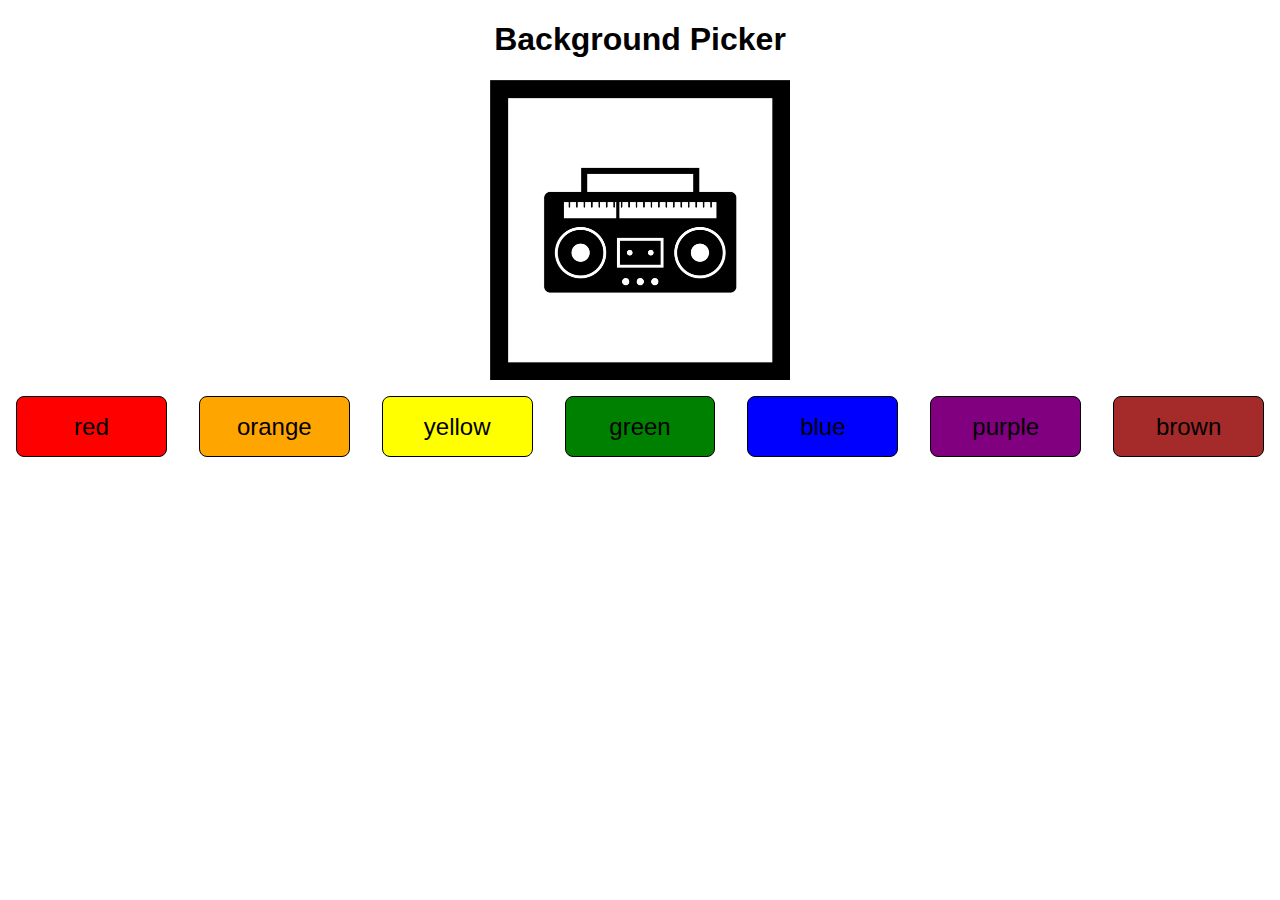
<file: background picker/index.html>
<!DOCTYPE html>
<html lang="en">
	<head>
    	<meta charset="utf-8">
    	<meta name="description" content="This app helps youtubers pick the best background color for their videos">
    	<meta name="keywords" content="youtube, background, lights">

		<title>Background Picker</title>

		<!-- external CSS link -->
		<link rel="stylesheet" href="css/normalize.css">
		<link rel="stylesheet" href="css/style.css">
	</head>
	<body>
		<h1>Background Picker</h1>
		<img src="img/tape.png" alt="crayons">

		<div class="colors">
			<div id="red" class="color">
			  <span>red</span>
			</div>
			<div id="orange" class="color">
			  <span>orange</span>
			</div>
			<div id="yellow" class="color">
			  <span>yellow</span>
			</div>
			<div id="green" class="color">
			  <span>green</span>
			</div>
			<div id="blue" class="color">
			  <span>blue</span>
			</div>
			<div id="purple" class="color">
			  <span>purple</span>
			</div>
			<div id="brown" class="color">
			  <span>brown</span>
			</div>
		  </div>

		<script type="text/javascript" src="js/main.js"></script>
	</body>
</html>
</file>
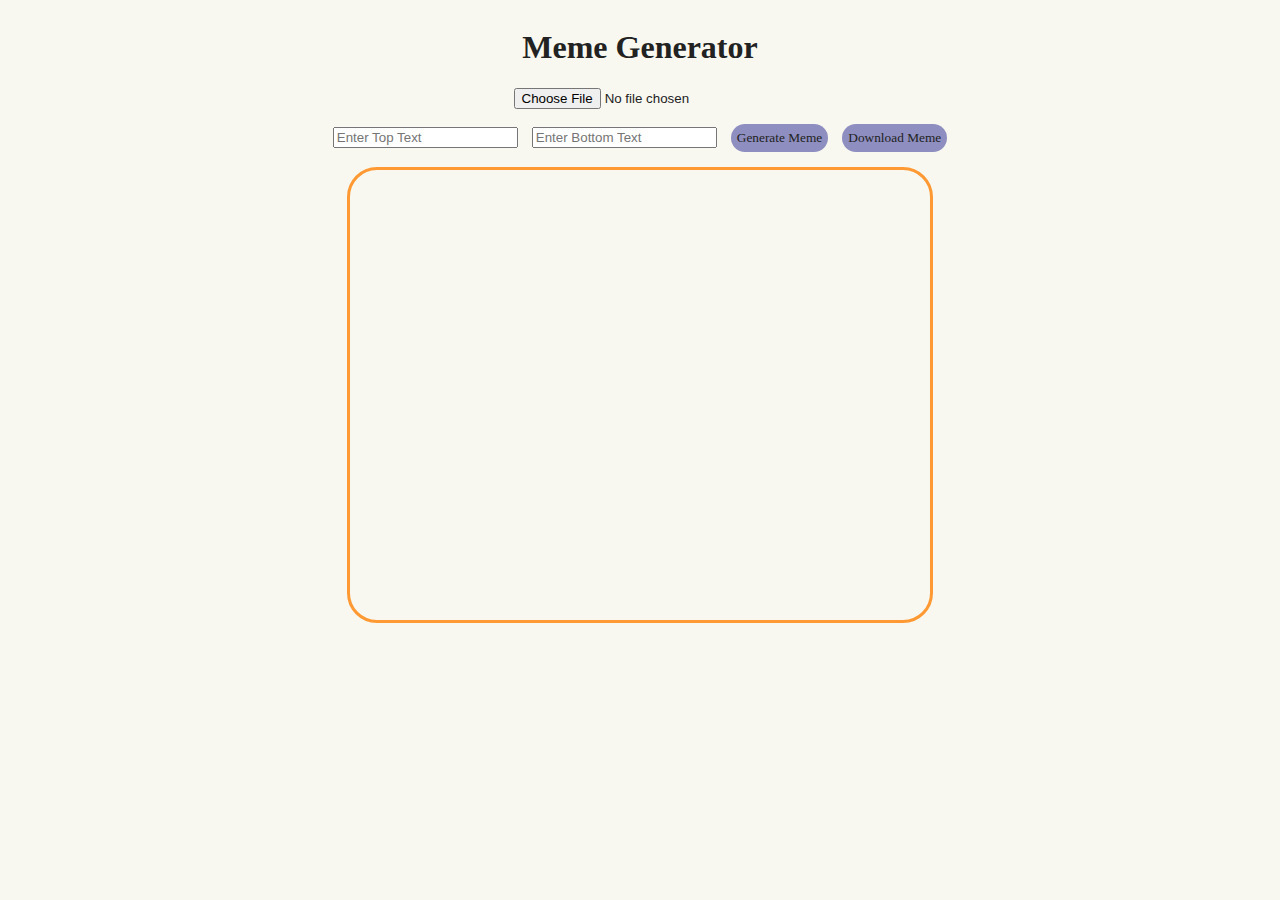
<file: Meme Generator/Index.html>
<!--meme generator code-->

<!DOCTYPE html>
<html lang="en">

<head>
    <meta charset="UTF-8">
    <meta name="viewport" content="width=device-width, initial-scale=1.0">
    <title>Meme Generator</title>
    <link rel="stylesheet" href="Style.css">
</head>

<body>


    <h1>Meme Generator</h1>
    <input type="file" id="imageInput" accept="image/*">
    <div class="controls">
        <input type="text" id="topText" placeholder="Enter Top Text">
        <input type="text" id="bottomText" placeholder="Enter Bottom Text">
        <button id="generate" class="chg" onclick="generateMeme()">Generate Meme</button>
        <button id="download" class="chg" onclick="downloadMeme()">Download Meme</button>
    </div>
    <canvas id="memeCanvas" width="580" height="450"></canvas>


    <script src="script.js"></script>
</body>

</html>
</file>
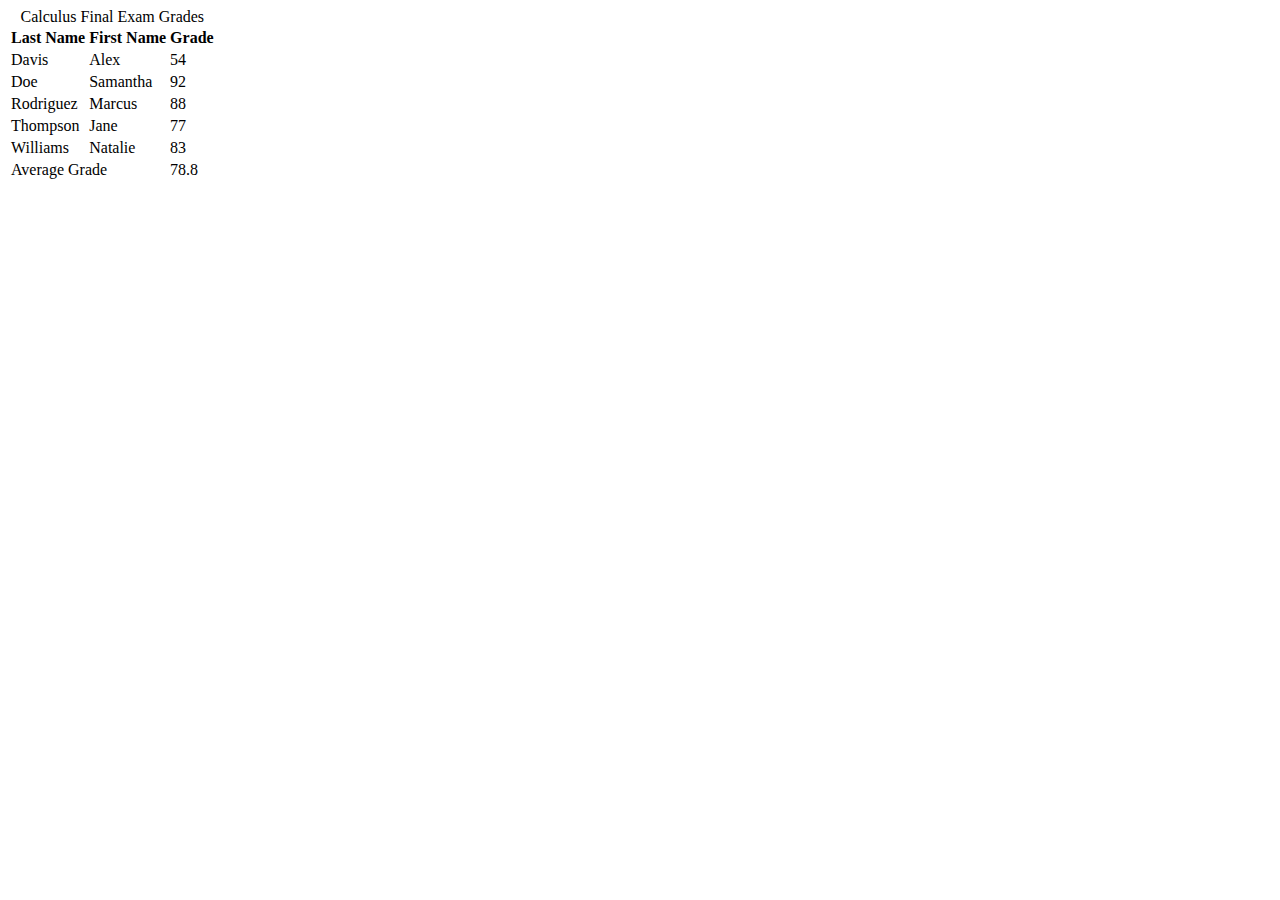
<file: buidAFinalExamsTable.html>
<!DOCTYPE html>
<html lang="en">
  <head>
    <title>Calculus Final Exams Table</title>
    <meta charset="UTF-8" />
  </head>
  <body>
    <table>
      <caption>
        Calculus Final Exam Grades
      </caption>

      <thead>     
        <tr>
          <th>Last Name</th>
          <th>First Name</th>
          <th>Grade</th>
        </tr>
      </thead>

      <tbody>
        <tr>
          <td>Davis</td>
          <td>Alex</td>
          <td>54</td>
        </tr>

        <tr>
          <td>Doe</td>
          <td>Samantha</td>
          <td>92</td>
        </tr>

        <tr>
          <td>Rodriguez</td>
          <td>Marcus</td>
          <td>88</td>
        </tr>

        <tr>
          <td>Thompson</td>
          <td>Jane</td>
          <td>77</td>
        </tr>

        <tr>
          <td>Williams</td>
          <td>Natalie</td>
          <td>83</td>
        </tr>
      </tbody>

      <tfoot>
        <tr>
          <td colspan="2">Average Grade</td>
          <td>78.8</td>
        </tr>
      </tfoot>
    </table>
  </body>
</html>
</file>
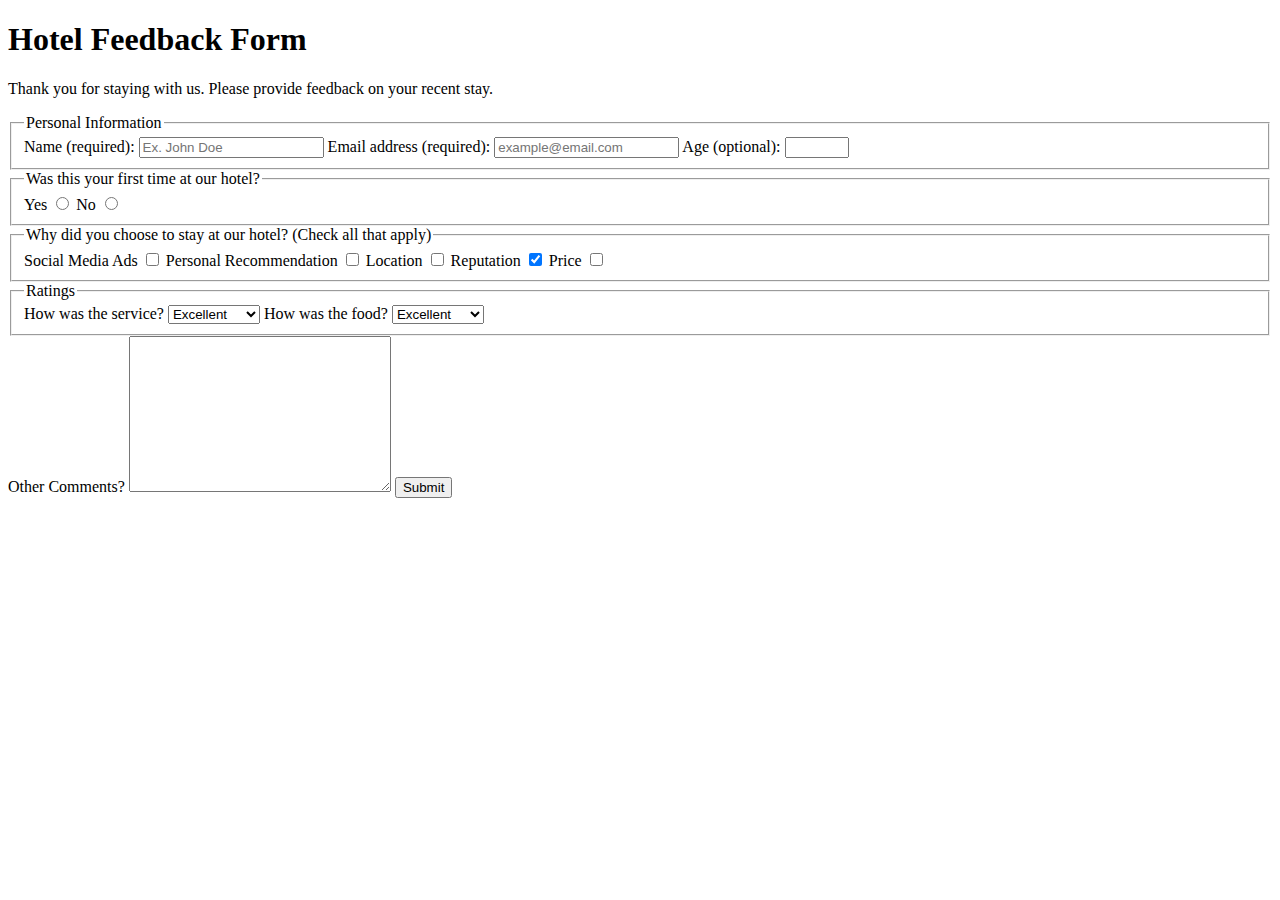
<file: buildAHotelFeedbackForm.html>
<!DOCTYPE html>
<html lang="en">
  <head>
    <meta charset="UTF-8" />
    <title>Hotel Feedback Form</title>
  </head>
  <body>
    <header>
      <h1>Hotel Feedback Form</h1>
      <p>
        Thank you for staying with us. Please provide feedback on your recent
        stay.
      </p>
    </header>
    <main>
      <form method="POST" action="https://hotel-feedback.freecodecamp.org">
        <fieldset>
          <legend>Personal Information</legend>
          <label for="full-name">Name (required):</label>
          <input type="text" id="full-name" name="name" placeholder="Ex. John Doe" required size="20">

          <label for="email">Email address (required):</label>
          <input
            placeholder="example@email.com"
            required
            id="email"
            type="email"
            name="email"
            size="20"
          />
          <label for="age">Age (optional):</label>
          <input type="number" name="age" id="age" min="3" max="100" />
        </fieldset>

        <fieldset>
          <legend>Was this your first time at our hotel?</legend>
          <label for="yes-option">Yes</label>
          <input id="yes-option" type="radio" name="hotel-stay" />
          <label for="no-option">No</label>
          <input id="no-option" type="radio" name="hotel-stay" />
        </fieldset>

        <fieldset>
          <legend>
            Why did you choose to stay at our hotel? (Check all that apply)
          </legend>

          <label for="ads">Social Media Ads</label>
          <input type="checkbox" id="ads" name="ads" value="ads" />

          <label for="recommendation">Personal Recommendation</label>
          <input
            type="checkbox"
            id="recommendation"
            name="recommendation"
            value="recommendation"
          />

          <label for="location">Location</label>
          <input type="checkbox" id="location" name="location" value="location" />

          <label for="reputation">Reputation</label>
          <input
            checked
            type="checkbox"
            id="reputation"
            name="reputation"
            value="reputation"
          />

          <label for="price">Price</label>
          <input type="checkbox" id="price" name="price" value="price" />
        </fieldset>

        <fieldset>
          <legend>Ratings</legend>

          <label for="service">How was the service?</label>

          <select name="service" id="service">
            <option value="poor">Poor</option>
            <option value="satisfactory">Satisfactory</option>
            <option value="good">Good</option>
            <option value="very-good">Very Good</option>
            <option selected value="excellent">Excellent</option>
          </select>

          <label for="food">How was the food?</label>

          <select name="food" id="food">
            <option value="poor">Poor</option>
            <option value="satisfactory">Satisfactory</option>
            <option value="good">Good</option>
            <option value="very-good">Very Good</option>
            <option selected value="excellent">Excellent</option>
          </select>
        </fieldset>

        <label for="comments">Other Comments?</label>
        <textarea cols="30" rows="10" name="comments" id="comments"></textarea>

        <button type="submit">Submit</button>
      </form>
    </main>
  </body>
</html>
</file>
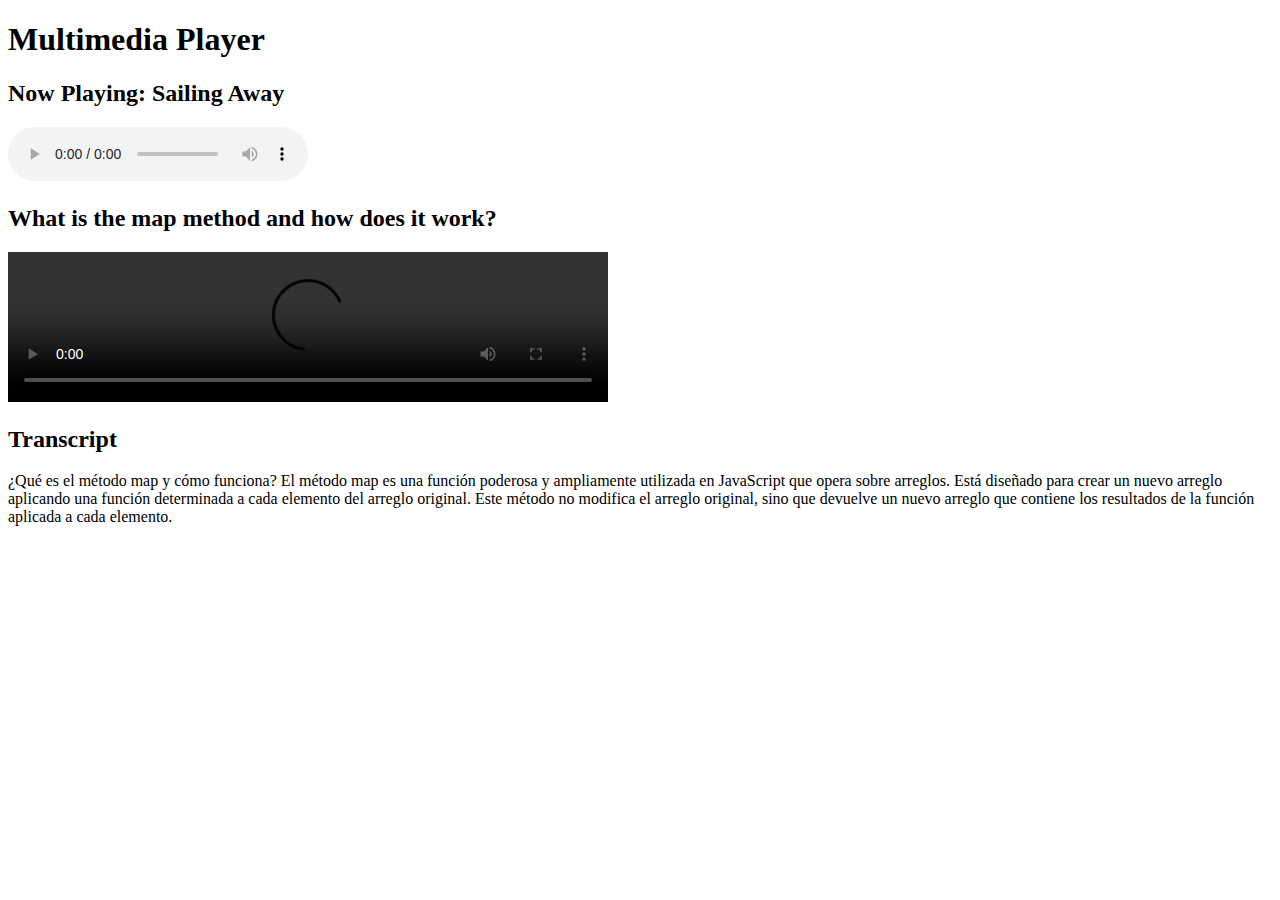
<file: buildAMultiMediaPlayer.html>
<!DOCTYPE html>
<html lang="en">
<head>
  <meta charset="UTF-8">
  <meta name="viewport" content="width=device-width, initial-scale=1.0">
  <title>Multimedia Player</title>
</head>

<body>
  <h1>Multimedia Player</h1>

  <section>
    <h2>Now Playing: Sailing Away</h2>

    <audio controls aria-label="Audio player for the song Sailing Away">
  <source src="https://cdn.freecodecamp.org/curriculum/js-music-player/sailing-away.mp3" type="audio/mpeg">
</audio>
  </section>

  <section>
    <h2>What is the map method and how does it work?</h2>

    <video controls width="600" aria-label="Video player for the video 'What is the map method and how does it work?'">
  <source src="https://cdn.freecodecamp.org/curriculum/labs/What is the map method and how does it work.mp4" type="video/mp4">
  <track
    src="captions.vtt" 
    kind="captions"
    srclang="es"
    label="Spanish" 
  />
</video>
  </section>

  <section>
    <h2>Transcript</h2>
    <p>¿Qué es el método map y cómo funciona?
El método map es una función poderosa y ampliamente utilizada en JavaScript que opera sobre arreglos. Está diseñado para crear un nuevo arreglo aplicando una función determinada a cada elemento del arreglo original. Este método no modifica el arreglo original, sino que devuelve un nuevo arreglo que contiene los resultados de la función aplicada a cada elemento.</p>
  </section>





</body>

</html>
</file>
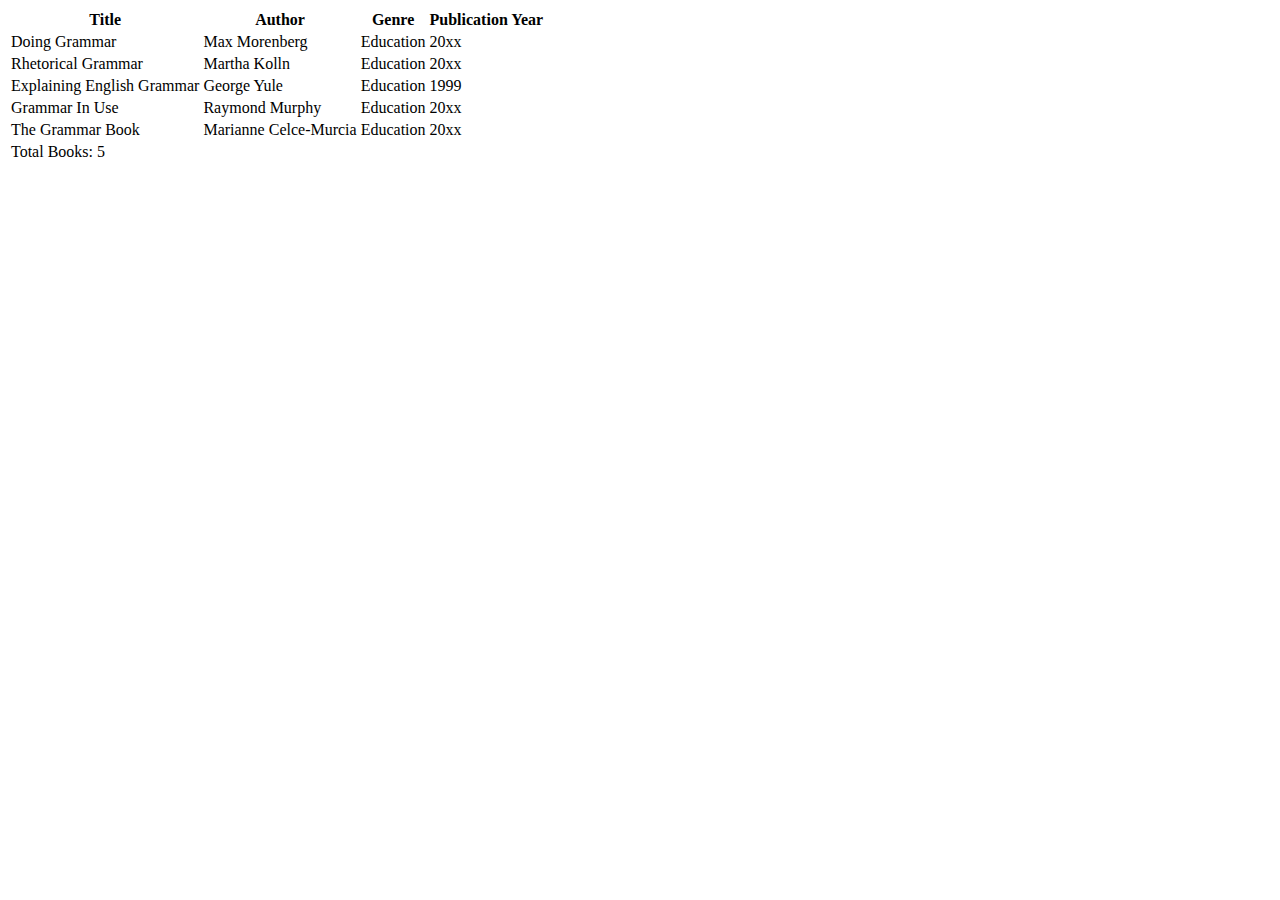
<file: buildABookCatalogTable/buildABookCatalogTable.html>
<!DOCTYPE html>
<html lang="en">

<head>
  <meta charset="UTF-8">
  <meta name="viewport" content="width=device-width, initial-scale=1.0">
  <title>Book Catalog</title>
</head>

<body>
  <table>
    <thead>
      <tr>
        <th>Title</th>
        <th>Author</th>
        <th>Genre</th>
        <th>Publication Year</th>
      </tr>
    </thead>

    <tbody>

      <tr>
        <td>Doing Grammar</td>
        <td>Max Morenberg</td>
        <td>Education</td>
        <td>20xx</td>
      </tr>

      <tr>
        <td>Rhetorical Grammar</td>
        <td>Martha Kolln</td>
        <td>Education</td>
        <td>20xx</td>
      </tr>

      <tr>
        <td>Explaining English Grammar</td>
        <td>George Yule</td>
        <td>Education</td>
        <td>1999</td>
      </tr>

      <tr>
        <td>Grammar In Use</td>
        <td>Raymond Murphy</td>
        <td>Education</td>
        <td>20xx</td>
      </tr>

      <tr>
        <td>The Grammar Book</td>
        <td>Marianne Celce-Murcia</td>
        <td>Education</td>
        <td>20xx</td>
      </tr>

    </tbody>

    <tfoot>
      <tr>
        <td colspan="4">Total Books: 5</td>
      </tr>
    </tfoot>

  </table>
</body>

</html>
</file>
<file: background picker/css/style.css>
/******************************************
/* HOT GARBAGE - PLEASE DON'T MIMIC THIS CSS
/*******************************************/

/* Box Model Hack */
*{
  box-sizing: border-box;
}

/******************************************
/* LAYOUT
/*******************************************/
h1 {
  font-family: sans-serif;
  text-align: center;
  color: black
}

img{
  display: block;
  height: 300px;
  margin: 0 auto;
}

.colors {
  display: flex;
  flex: 1;

  align-items: start;
  justify-content: center;
}

.color {
  border: .1px solid black;
  border-radius: .5rem;
  margin: 1rem;
  font-size: 1.5rem;
  font-family: sans-serif;
  padding: 1rem .5rem;
   width: 10rem;
  text-align: center;
  color: black;
}

/******************************************
/* ADDITIONAL STYLES
/*******************************************/
#red{
  background: red;
}

#orange{
  background: orange;
}

#yellow{
  background: yellow;
}

#green{
  background: green;
}

#blue{
  background: blue;
}

#purple{
  background: purple;
}

#brown{
  background: brown;
}
</file>
<file: Meme Generator/Style.css>
/*style.css*/

body {
    display: flex;
    flex-direction: column;
    align-items: center;
    font-family: 'Arial Black';
    background-color: rgb(248, 248, 240);
    color: rgb(34, 34, 34);
}


canvas {
    border: 3px solid rgb(255, 153, 51);;
    border-radius: 30px;
    margin-top: 10px;
}


.controls {
    margin-top: 10px;
}

.controls input, .controls button {
    margin: 5px;
}

#generate {
    background-color: rgb(142, 142, 192);
    color: rgb(34, 34, 34);
    /*font-weight: bold;*/
    font-family: 'Arial Black';
    padding: 6px;
    border-radius: 30px;
    border: none;
    cursor: pointer;
}

#generate:hover {
    background-color: rgb(255, 153, 51);
}

#download {
    background-color: rgb(142, 142, 192);
    color: rgb(34, 34, 34);
    /*font-weight: bold;*/
    font-family: 'Arial Black';
    padding: 6px;
    border-radius: 30px;
    border: none;
    cursor: pointer;
}

#download:hover {
    background-color: rgb(255, 153, 51);
}
</file>
